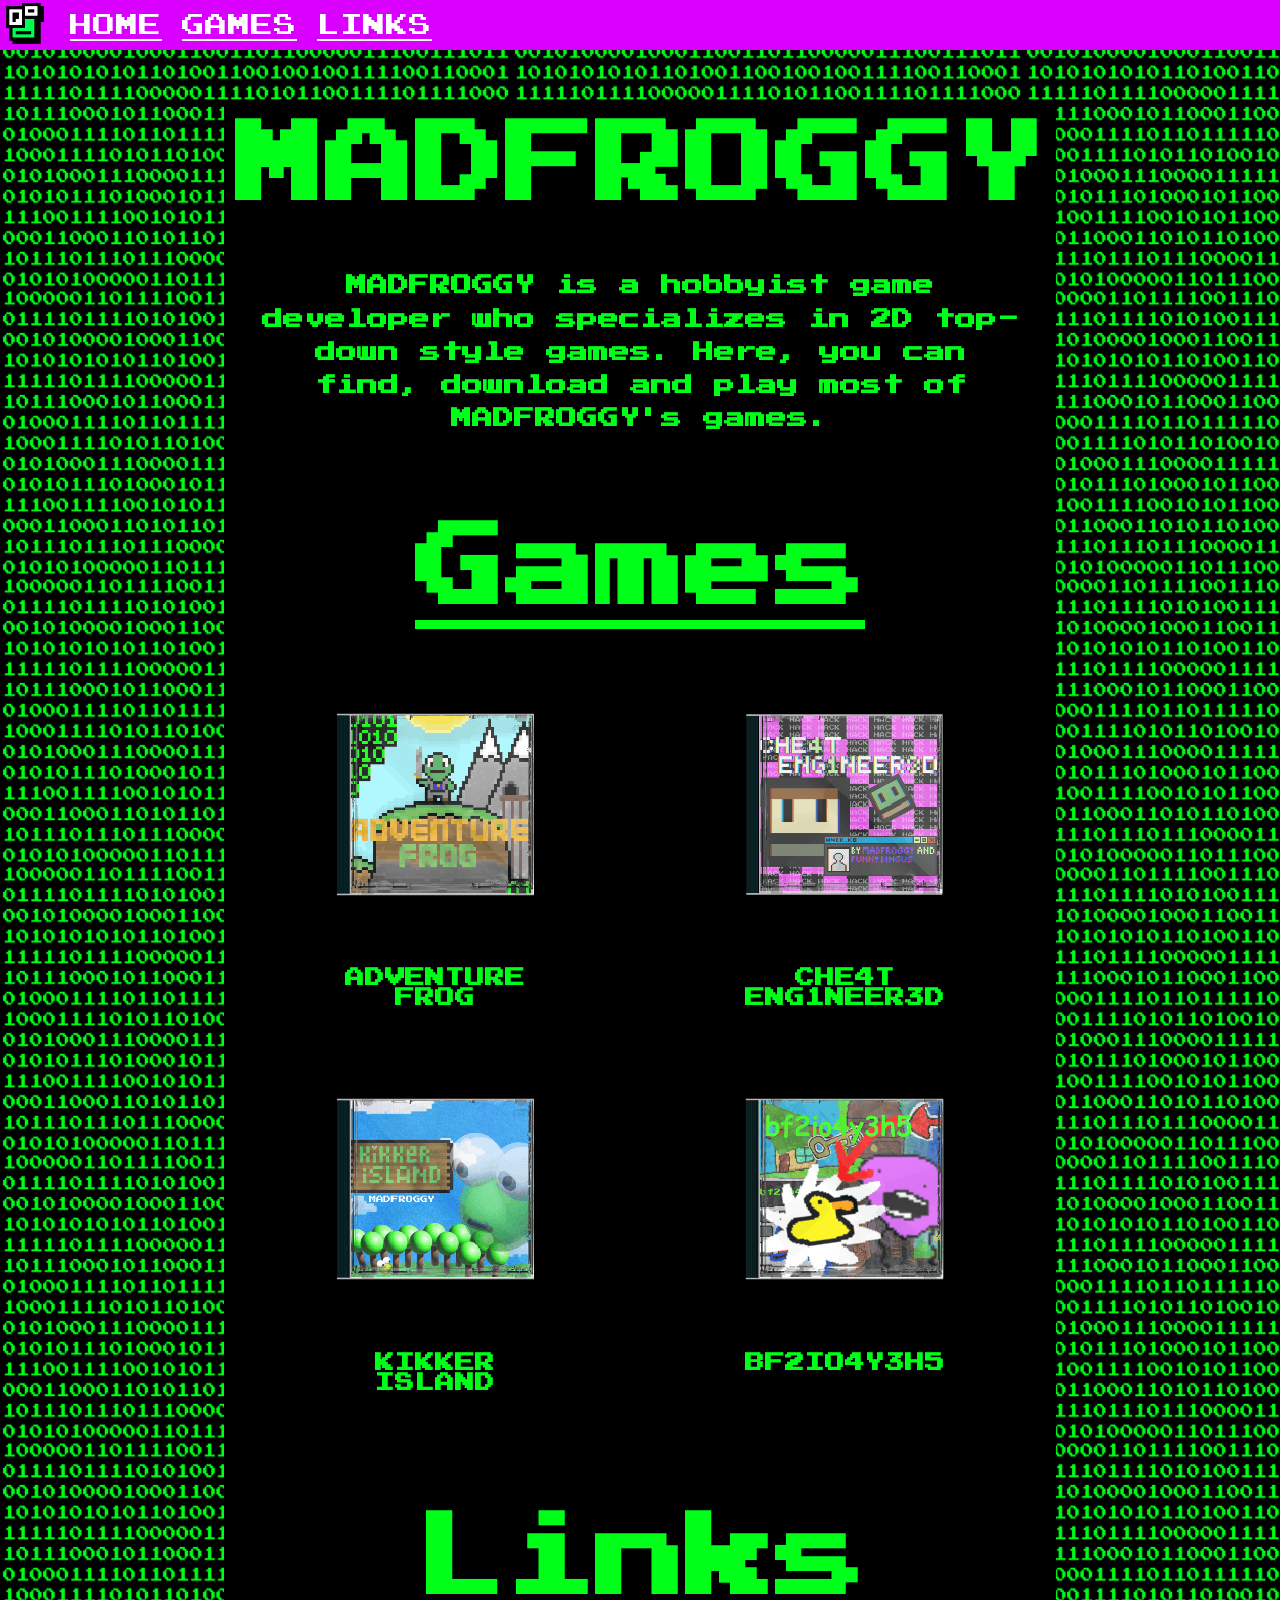
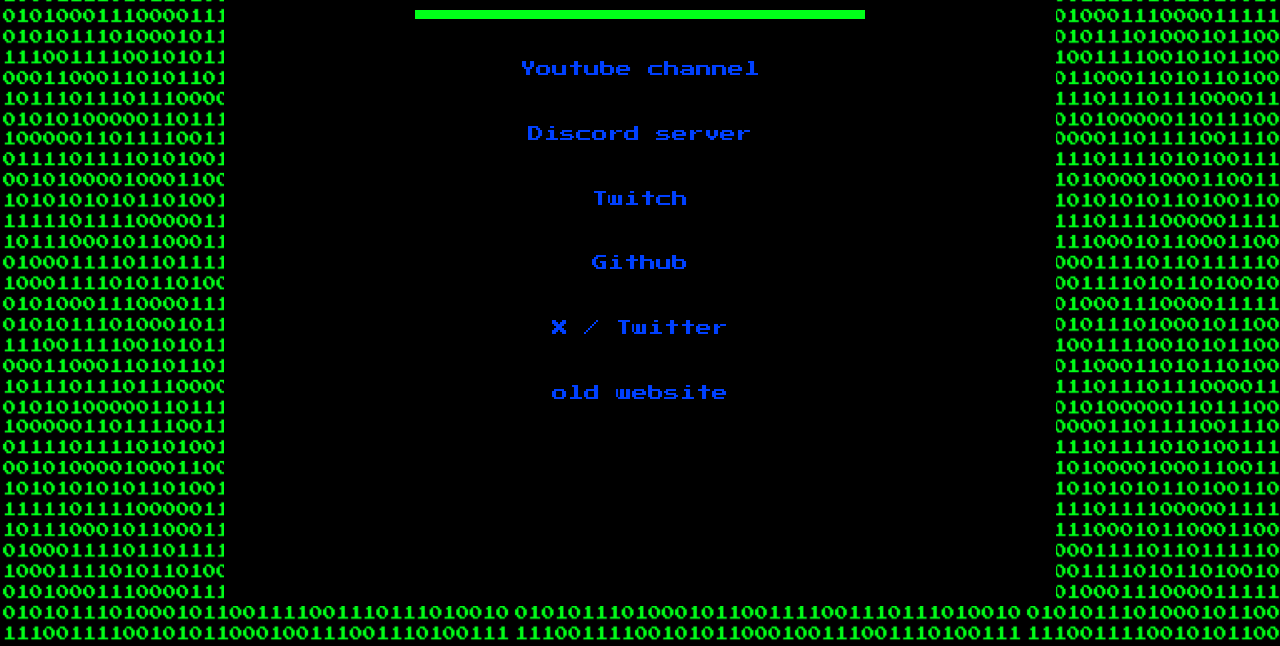
<file: index.html>
<!DOCTYPE html>
<html lang="en">
<head>
  <meta charset="UTF-8">
  <meta http-equiv="refresh" content="0; url=MADFROGGY WEBSITE 13.06.2026/MADFROGGY WEBSITE/Main.html">
  <title>Redirecting...</title>
  <style>
    body {
      margin: 0;
      background-color: black;
    }
  </style>
</head>
<body>
</body>
</html>
</file>
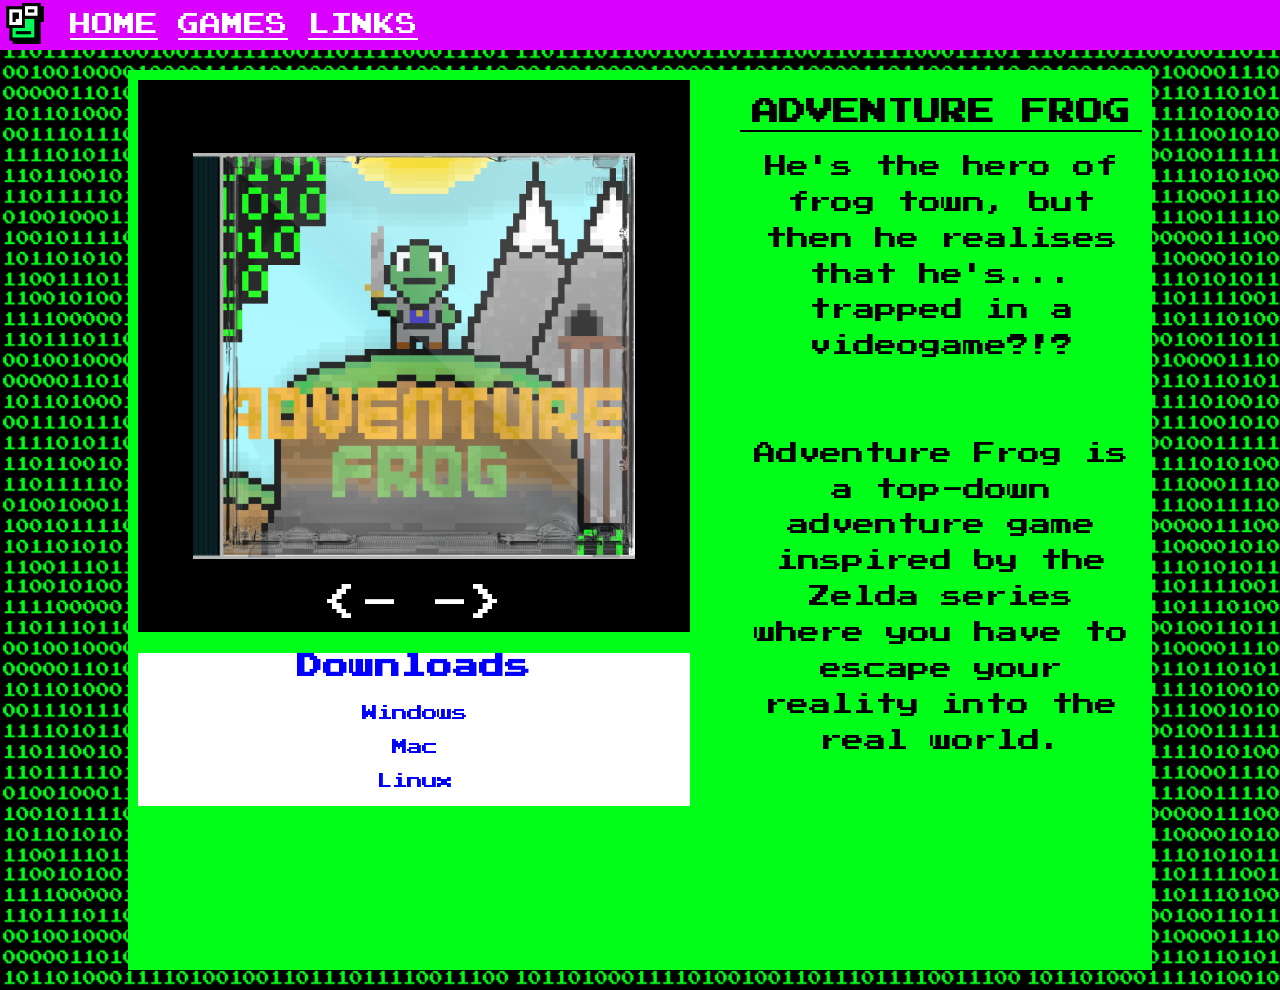
<file: MADFROGGY WEBSITE 13.06.2026/MADFROGGY WEBSITE/AdventureFrog.html>
<!DOCTYPE html>
<html lang="en">

<head>
    <meta charset="UTF-8">

    <meta name="viewport"
          content="widthb=device-width, initial-scale=1.0">

    <title>ADVENTURE FROG</title>

    <link rel="stylesheet" href="General_game.css">

</head>

<body>

    <!-- ===================== TOP NAV ===================== -->

    <div class="top_nav">

        <img class="logo"
             src="0assets/MADFROGGY NEW LOGO FINAL-1.png (1).png"
             alt="Logo"
             onclick="goHome()">

        <div class="home"
             onclick="window.location.href='Main.html'">
            HOME
        </div>

        <div class="games"
             onclick="window.location.href='Main.html#games-section'">
            GAMES
        </div>

        <div class="links"
             onclick="window.location.href='Main.html#links-section'">
            LINKS
        </div>

    </div>

    <!-- ===================== MAIN CONTENT ===================== -->

    <div class="container">

        <div class="content_wrapper">

            <div class="container_img black_box">

                <img id="frogImage"
                     class="adfgPic"
                     src="0assets/AdventureFrog/AdventureFrogFront.png"
                     alt="Adventure Frog">

                <div class="button_row">

                    <button class="arrow"
                            onclick="prevImage()">&lt;-
                    </button>

                    <button class="arrow"
                            onclick="nextImage()">-&gt;
                    </button>

                </div>

            </div>
            <!-- MOVE DOWNLOADS OUTSIDE ABOUT -->
<div class="downloads_container">

    <div class="downloads">
        <h2>Downloads</h2>

        <a href="0assets/AdventureFrog/Adventure_FrogV2_Windows.zip" download>
            Windows
        </a>

        <br><br>

        <a href="0assets/AdventureFrog/Adventure_FrogV2_macOS.zip" download>
            Mac
        </a>

        <br><br>

        <a href="0assets/AdventureFrog/Adventure_FrogV2.AppImage" download>
            Linux
        <br>
        </a>
        <br>
    </div>

</div>

        </div>

<div class="about">

    <h1 class="title">
        ADVENTURE&nbsp;FROG
    </h1>

    <p>
        He's the hero of frog town, but then he realises
        that he's... trapped in a videogame?!?
        <br><br><br>

        Adventure Frog is a top-down adventure game inspired
        by the Zelda series where you have to escape your
        reality into the real world.
    </p>

</div>

        </div>

    </div>

    <!-- ===================== SCRIPT ===================== -->

    <script>

    const images = [
        "0assets/AdventureFrog/AdventureFrogFront.png",
        "0assets/AdventureFrog/AdventureFrogBack.png"
    ];

    let index = 0;

    function showImage() {
        document.getElementById("frogImage").src = images[index];
    }

    function nextImage() {
        index = (index + 1) % images.length;
        showImage();
    }

    function prevImage() {
        index = (index - 1 + images.length) % images.length;
        showImage();
    }

    function goHome() {
        window.location.href = "Main.html";
    }

    </script>

</body>
</html>
</file>
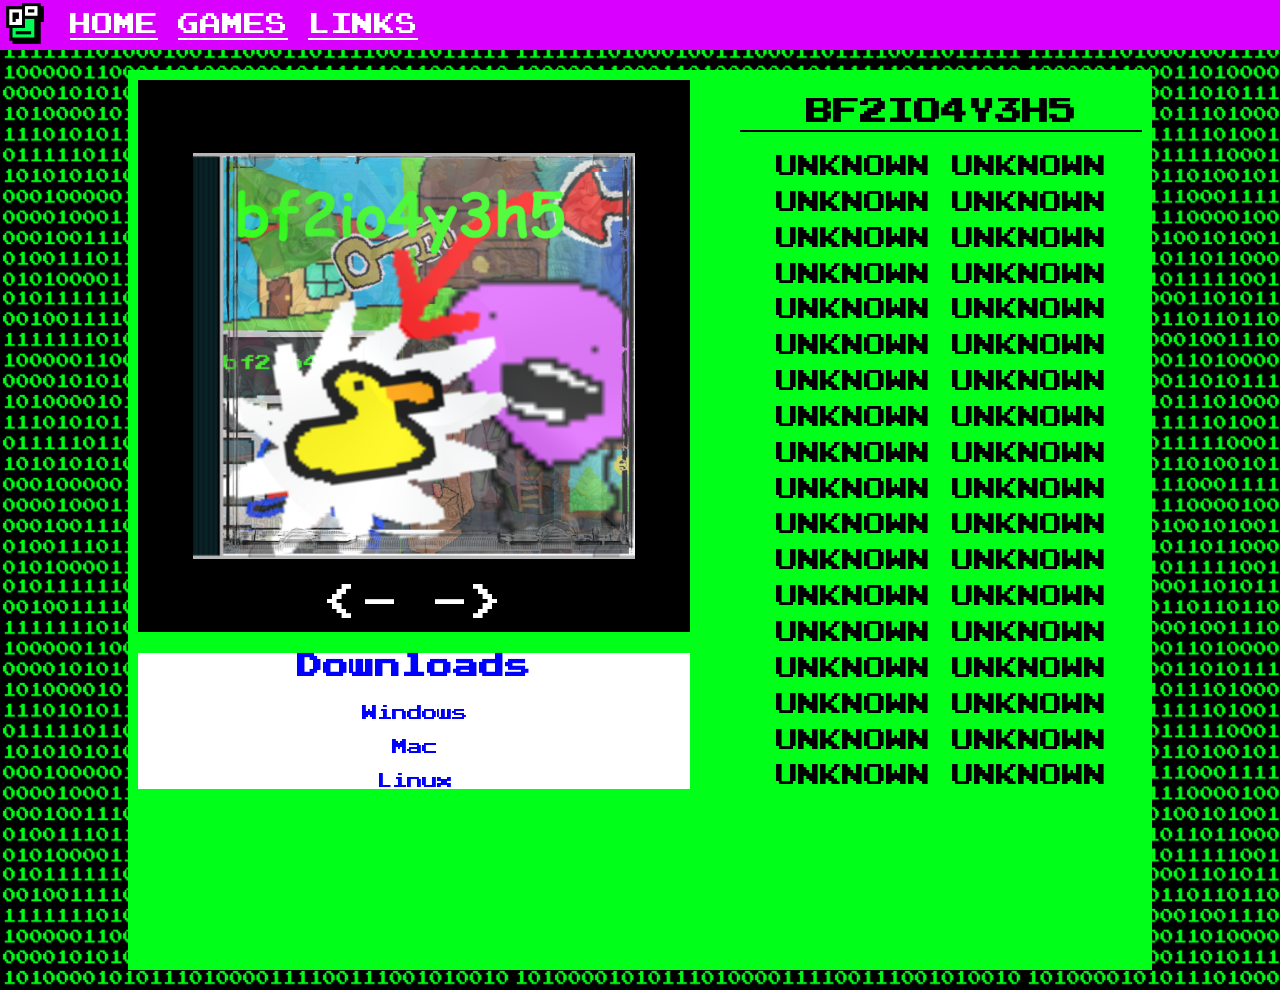
<file: MADFROGGY WEBSITE 13.06.2026/MADFROGGY WEBSITE/bf2io4y3h5.html>
<!DOCTYPE html>
<html lang="en">

<head>
    <meta charset="UTF-8">

    <meta name="viewport"
          content="widthb=device-width, initial-scale=1.0">

    <title>BF2IO4Y3H5</title>

    <link rel="stylesheet" href="General_game.css">

</head>

<body>

    <!-- ===================== TOP NAV ===================== -->

    <div class="top_nav">

        <img class="logo"
             src="0assets/MADFROGGY NEW LOGO FINAL-1.png (1).png"
             alt="Logo"
             onclick="goHome()">

        <div class="home"
             onclick="window.location.href='Main.html'">
            HOME
        </div>

        <div class="games"
             onclick="window.location.href='Main.html#games-section'">
            GAMES
        </div>

        <div class="links"
             onclick="window.location.href='Main.html#links-section'">
            LINKS
        </div>

    </div>

    <!-- ===================== MAIN CONTENT ===================== -->

    <div class="container">

        <div class="content_wrapper">

            <div class="container_img black_box">

                <img id="frogImage"
                     class="adfgPic"
                     src="0assets/bf2io4y3h5/bf2io4y3h5Front.png"
                     alt="Adventure Frog">

                <div class="button_row">

                    <button class="arrow"
                            onclick="prevImage()">&lt;-
                    </button>

                    <button class="arrow"
                            onclick="nextImage()">-&gt;
                    </button>

                </div>

            </div>
            <!-- MOVE DOWNLOADS OUTSIDE ABOUT -->
<div class="downloads_container">

    <div class="downloads">
        <h2>Downloads</h2>
        
        <a href="0assets/bf2/bf2io4y3h5-Windows.zip" download>
            Windows
        </a>

        <br><br>

        <a href="0assets/bf2/bf2io4y3h5-Mac.zip" download>
            Mac
        </a>

        <br><br>

        <a href="0assets/bf2/bf2io4y3h5-Linux.zip" download>
            Linux
        <br>
        </a>
    </div>

</div>

        </div>

<div class="about">

    <h1 class="title">
        BF2IO4Y3H5
    </h1>

    <p>
        UNKNOWN UNKNOWN UNKNOWN UNKNOWN UNKNOWN UNKNOWN UNKNOWN UNKNOWN UNKNOWN UNKNOWN UNKNOWN UNKNOWN 
        UNKNOWN UNKNOWN UNKNOWN UNKNOWN UNKNOWN UNKNOWN UNKNOWN UNKNOWN UNKNOWN UNKNOWN UNKNOWN UNKNOWN 
        UNKNOWN UNKNOWN UNKNOWN UNKNOWN UNKNOWN UNKNOWN UNKNOWN UNKNOWN UNKNOWN UNKNOWN UNKNOWN UNKNOWN 
 

    </p>

</div>

        </div>

    </div>

    <!-- ===================== SCRIPT ===================== -->

    <script>

    const images = [
        "0assets/bf2io4y3h5/bf2io4y3h5Front.png",
        "0assets/bf2io4y3h5/bf2io4y3h5Back.png"
    ];

    let index = 0;

    function showImage() {
        document.getElementById("frogImage").src = images[index];
    }

    function nextImage() {
        index = (index + 1) % images.length;
        showImage();
    }

    function prevImage() {
        index = (index - 1 + images.length) % images.length;
        showImage();
    }

    function goHome() {
        window.location.href = "Main.html";
    }

    </script>

</body>
</html>
</file>
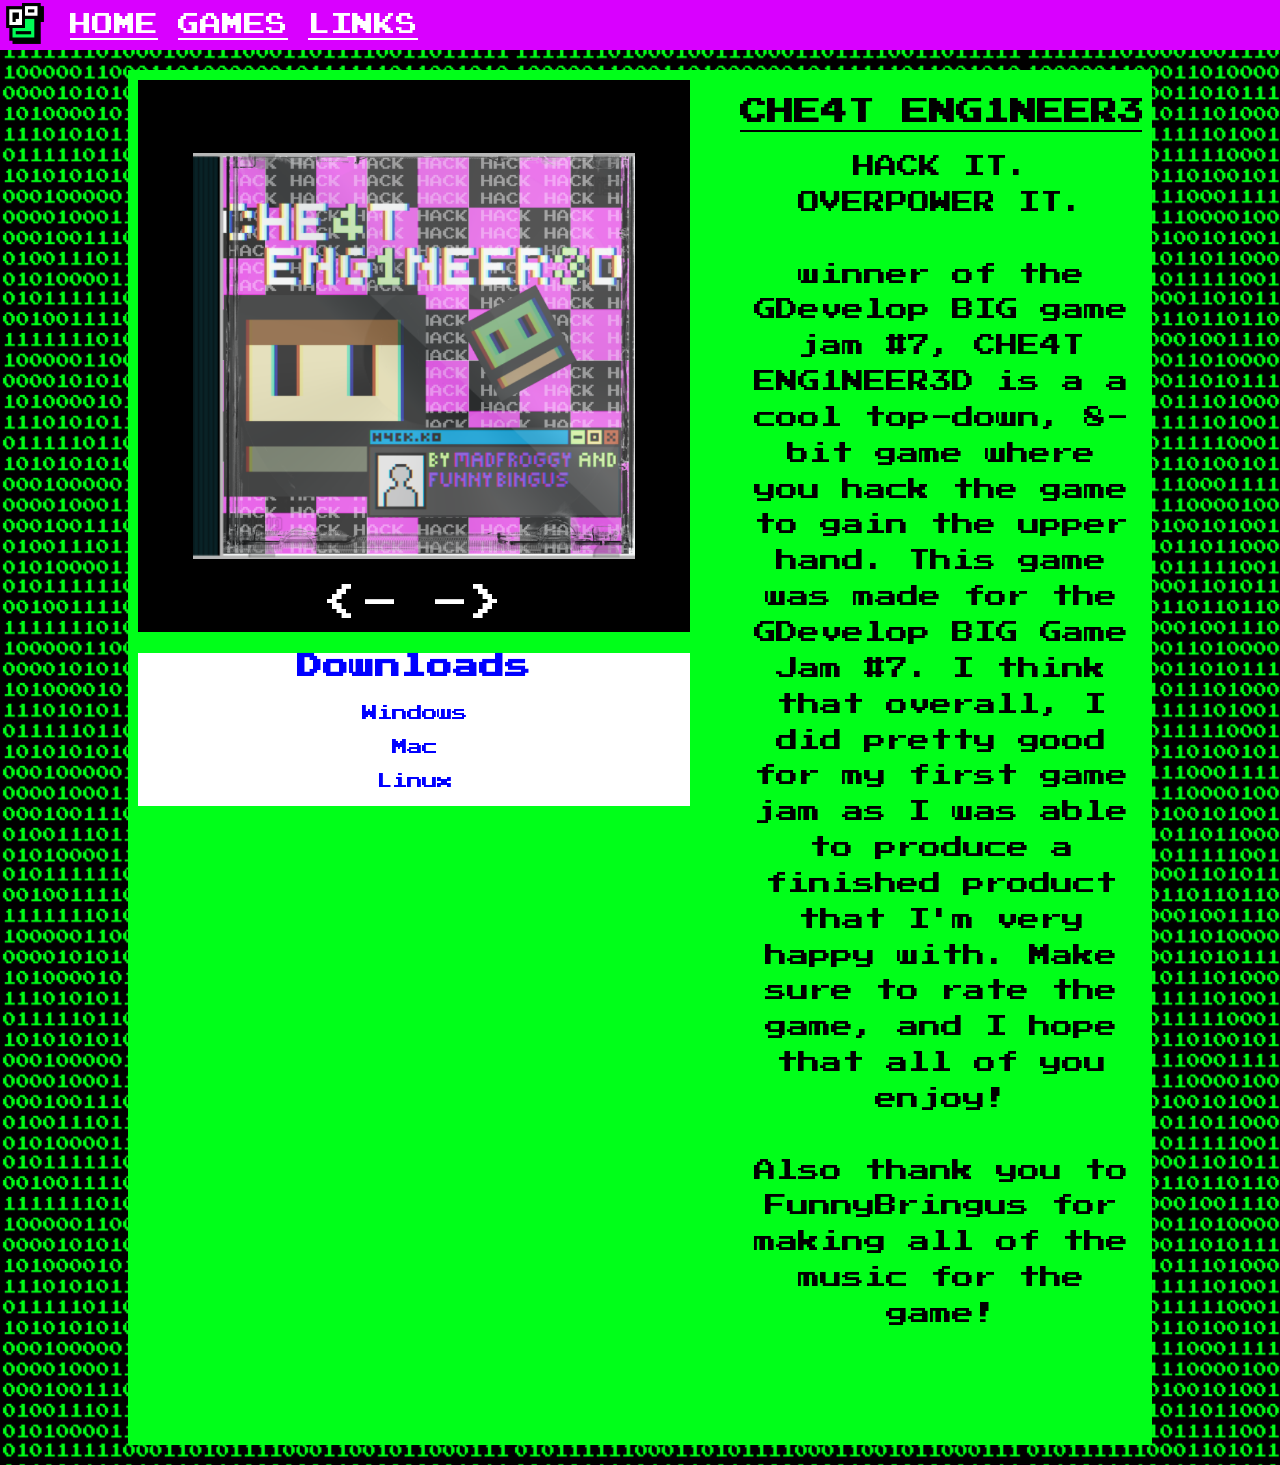
<file: MADFROGGY WEBSITE 13.06.2026/MADFROGGY WEBSITE/Che4tEng1neer3d.html>
<!DOCTYPE html>
<html lang="en">

<head>
    <meta charset="UTF-8">

    <meta name="viewport"
          content="widthb=device-width, initial-scale=1.0">

    <title>CHE4T ENG1NEER3D</title>

    <link rel="stylesheet" href="General_game.css">

</head>

<body>

    <!-- ===================== TOP NAV ===================== -->

    <div class="top_nav">

        <img class="logo"
             src="0assets/MADFROGGY NEW LOGO FINAL-1.png (1).png"
             alt="Logo"
             onclick="goHome()">

        <div class="home"
             onclick="window.location.href='Main.html'">
            HOME
        </div>

        <div class="games"
             onclick="window.location.href='Main.html#games-section'">
            GAMES
        </div>

        <div class="links"
             onclick="window.location.href='Main.html#links-section'">
            LINKS
        </div>

    </div>

    <!-- ===================== MAIN CONTENT ===================== -->

    <div class="container">

        <div class="content_wrapper">

            <div class="container_img black_box">

                <img id="frogImage"
                     class="adfgPic"
                     src="0assets/che4tEng1neer3d/che4tEng1neer3dFront.png"
                     alt="Che4t Eng1neer3d">

                <div class="button_row">

                    <button class="arrow"
                            onclick="prevImage()">&lt;-
                    </button>

                    <button class="arrow"
                            onclick="nextImage()">-&gt;
                    </button>

                </div>

            </div>
            <!-- MOVE DOWNLOADS OUTSIDE ABOUT -->
<div class="downloads_container">

    <div class="downloads">
        <h2>Downloads</h2>

        <a href="0assets/che4tEng1neer3d/Che4tEng1neer3d-Windows.zip" download>
            Windows
        </a>

        <br><br>

        <a href="0assets/che4tEng1neer3d/Che4tEng1neer3d-Mac.zip" download>
            Mac
        </a>

        <br><br>

        <a href="0assets/che4tEng1neer3d/Che4tEng1neer3d-Linux.zip" download>
            Linux
        <br><br>
        </a>
    </div>

</div>

        </div>

<div class="about">

    <h1 class="title">
        CHE4T&nbsp;ENG1NEER3D
    </h1>

    <p>
        HACK IT. OVERPOWER IT.
        <br><br>
        winner of the GDevelop BIG game jam #7, CHE4T ENG1NEER3D is a a cool top-down, 
        8-bit game where you hack the game to gain the upper hand. This game was made 
        for the GDevelop BIG Game Jam #7. I think that overall, I did pretty good for 
        my first game jam as I was able to produce a finished product that I'm very happy with. 
        Make sure to rate the game, and I hope that all of you enjoy!
        <br><br>
        Also thank you to FunnyBringus for making all of the music for the game!
        <br><br><br>
    </p>

</div>

        </div>

    </div>

    <!-- ===================== SCRIPT ===================== -->

    <script>

    const images = [
        "0assets/che4tEng1neer3d/che4tEng1neer3dFront.png",
        "0assets/che4tEng1neer3d/che4tEng1neer3dBack.png"
    ];

    let index = 0;

    function showImage() {
        document.getElementById("frogImage").src = images[index];
    }

    function nextImage() {
        index = (index + 1) % images.length;
        showImage();
    }

    function prevImage() {
        index = (index - 1 + images.length) % images.length;
        showImage();
    }

    function goHome() {
        window.location.href = "Main.html";
    }

    </script>

</body>
</html>
</file>
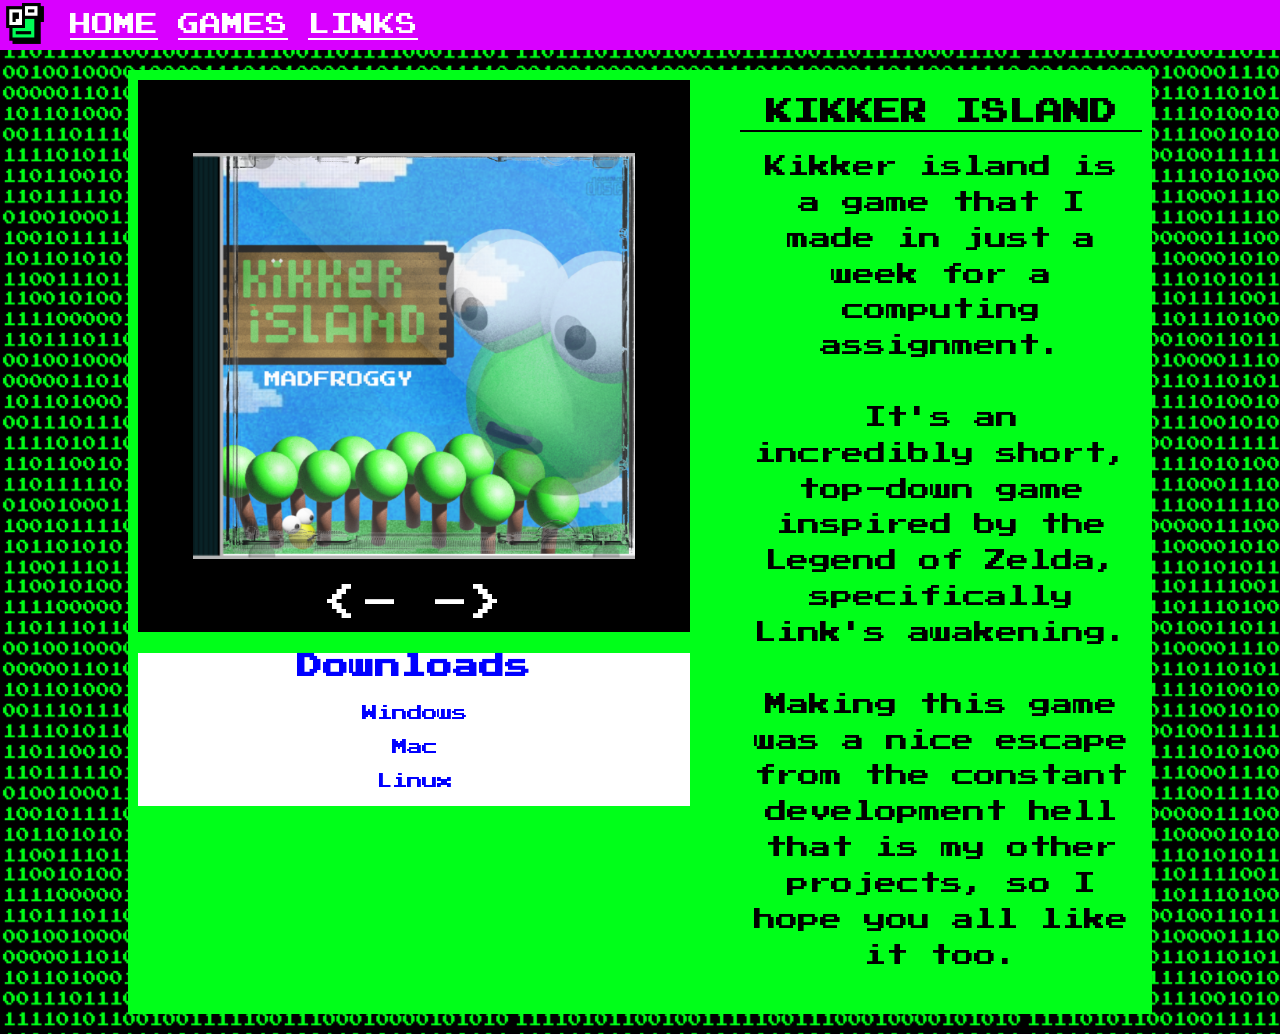
<file: MADFROGGY WEBSITE 13.06.2026/MADFROGGY WEBSITE/kikkerIsland.html>
<!DOCTYPE html>
<html lang="en">

<head>
    <meta charset="UTF-8">

    <meta name="viewport"
          content="widthb=device-width, initial-scale=1.0">

    <title>KIKKER ISLAND</title>

    <link rel="stylesheet" href="General_game.css">

</head>

<body>

    <!-- ===================== TOP NAV ===================== -->

    <div class="top_nav">

        <img class="logo"
             src="0assets/MADFROGGY NEW LOGO FINAL-1.png (1).png"
             alt="Logo"
             onclick="goHome()">

        <div class="home"
             onclick="window.location.href='Main.html'">
            HOME
        </div>

        <div class="games"
             onclick="window.location.href='Main.html#games-section'">
            GAMES
        </div>

        <div class="links"
             onclick="window.location.href='Main.html#links-section'">
            LINKS
        </div>

    </div>

    <!-- ===================== MAIN CONTENT ===================== -->

    <div class="container">

        <div class="content_wrapper">

            <div class="container_img black_box">

                <img id="frogImage"
                     class="adfgPic"
                     src="0assets/kikkerIsland/kikkerIslandFront.png"
                     alt="Kikker Island">

                <div class="button_row">

                    <button class="arrow"
                            onclick="prevImage()">&lt;-
                    </button>

                    <button class="arrow"
                            onclick="nextImage()">-&gt;
                    </button>

                </div>

            </div>
            <!-- MOVE DOWNLOADS OUTSIDE ABOUT -->
<div class="downloads_container">

    <div class="downloads">
        <h2>Downloads</h2>

        <a href="0assets/kikkerIsland/Kikker Island_Windows.zip" download>
            Windows
        </a>

        <br><br>

        <a href="0assets/kikkerIsland/Kikker Island_Mac.zip" download>
            Mac
        </a>

        <br><br>

        <a href="0assets/kikkerIsland/Kikker Island.AppImage" download>
            Linux
        <br><br>
        </a>
    </div>

</div>

        </div>

<div class="about">

    <h1 class="title">
        KIKKER&nbsp;ISLAND
    </h1>

    <p>
        Kikker island is a game that I made in just a 
        week for a computing assignment.
        <br><br>
        It's an incredibly short, top-down game inspired 
        by the Legend of Zelda, specifically Link's awakening.
        <br><br>
        Making this game was a nice escape from the constant 
        development hell that is my other projects, so I hope 
        you all like it too.
    </p>

</div>

        </div>

    </div>

    <!-- ===================== SCRIPT ===================== -->

    <script>

    const images = [
        "0assets/kikkerIsland/kikkerIslandFront.png",
        "0assets/kikkerIsland/kikkerIslandBack.png",
    ];

    let index = 0;

    function showImage() {
        document.getElementById("frogImage").src = images[index];
    }

    function nextImage() {
        index = (index + 1) % images.length;
        showImage();
    }

    function prevImage() {
        index = (index - 1 + images.length) % images.length;
        showImage();
    }

    function goHome() {
        window.location.href = "Main.html";
    }

    </script>

</body>
</html>
</file>
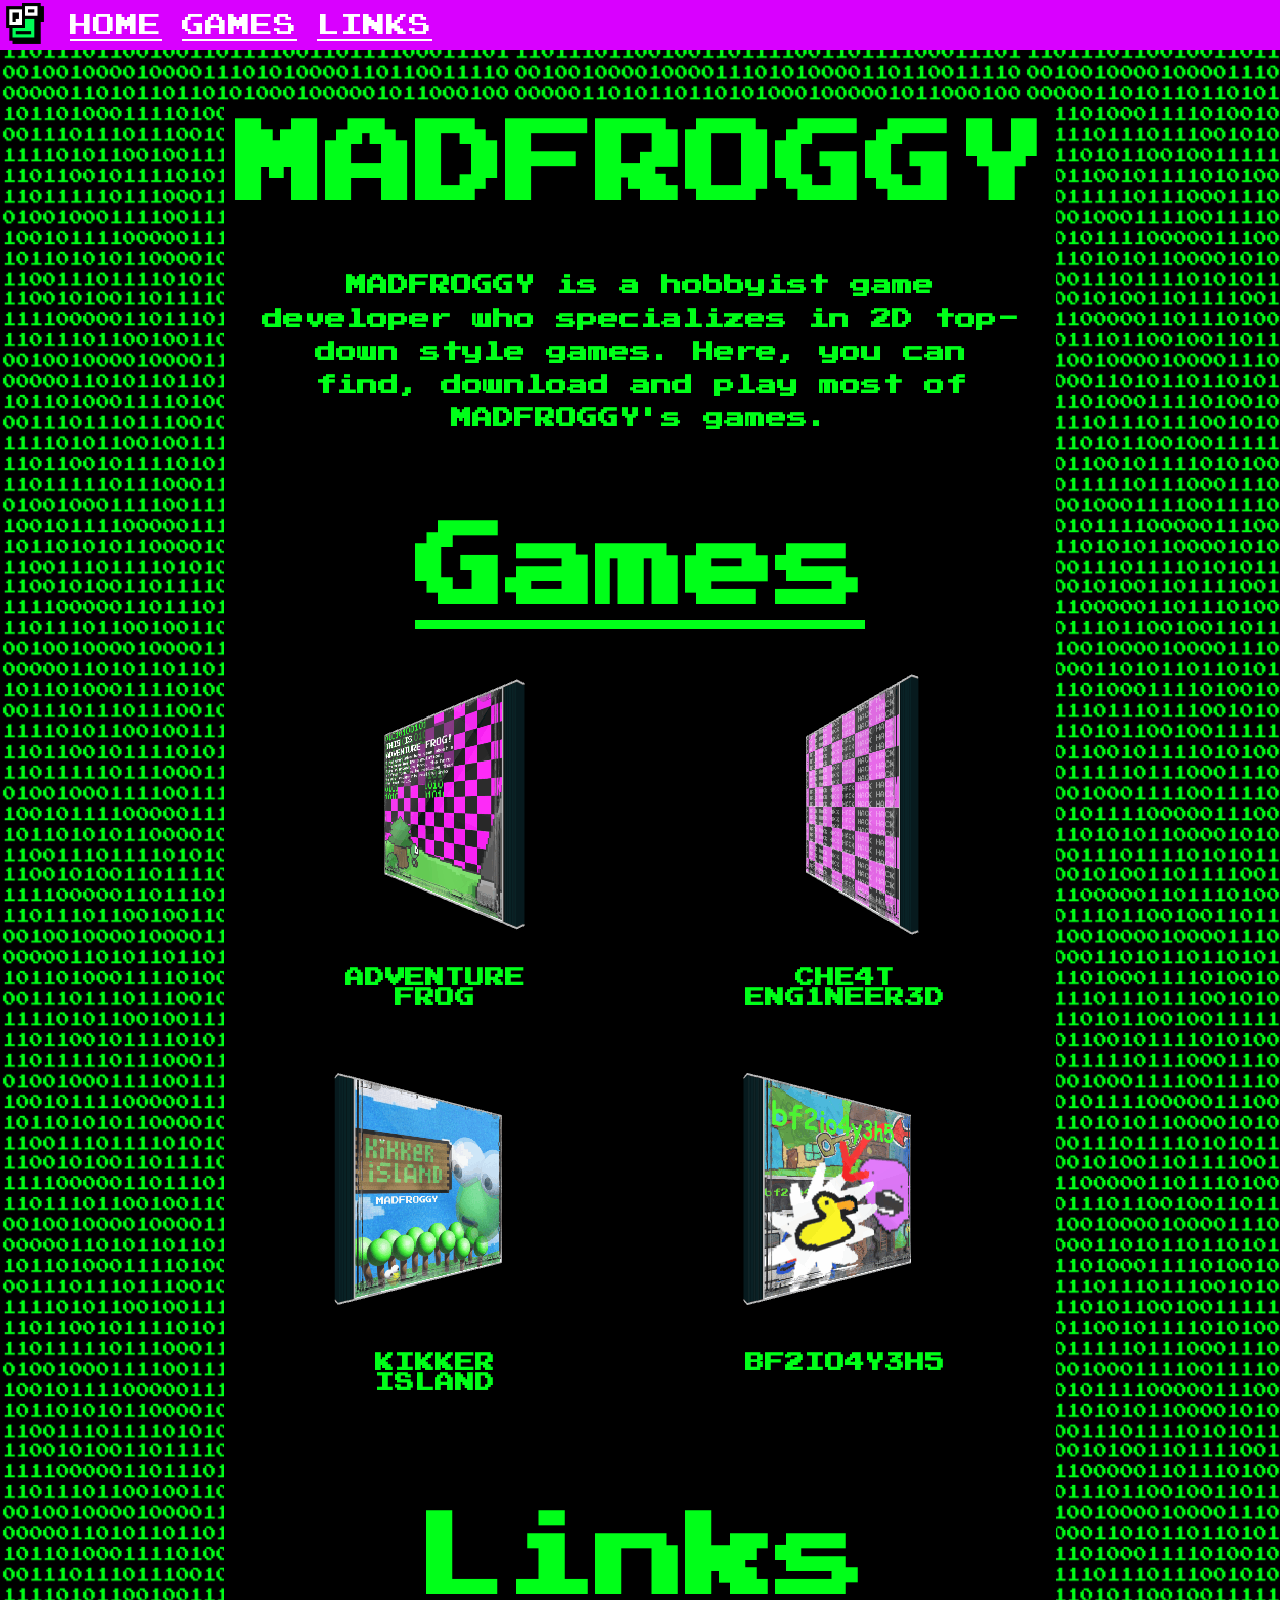
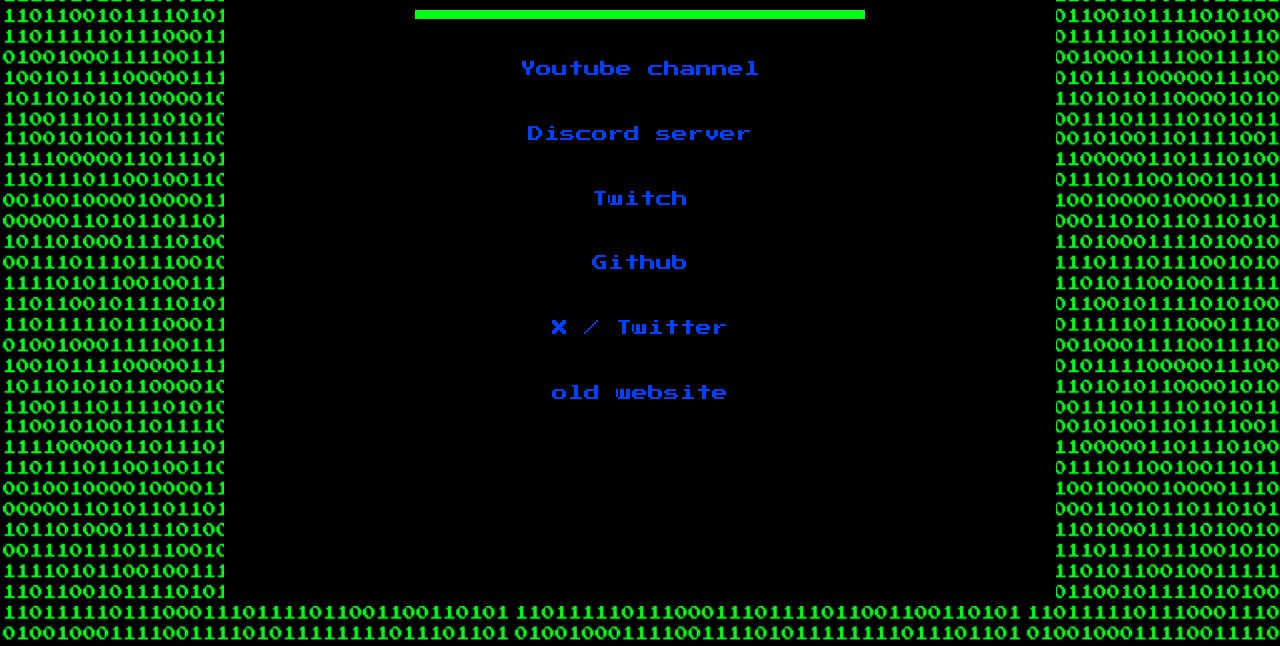
<file: MADFROGGY WEBSITE 13.06.2026/MADFROGGY WEBSITE/Main.html>
<!DOCTYPE html>

<head>
    <meta charset="UTF-8">

    <meta name="viewport"
          content="width=device-width, initial-scale=1.0">

    <title>MADFROGGY.COM</title>
    <link rel="icon" type="image/x-icon" href="0assets/MADFROGGY NEW LOGO FINAL-1.png (1).ico">

    <!-- PRELOAD FONT -->
    <link rel="preload"
          href="0assets/PressStart2P-vaV7.woff2"
          as="font"
          type="font/woff2"
          crossorigin>

    <link rel="stylesheet" href="Main.css">
</head>

<body>

    <!-- ===================== TOP NAV ===================== -->
    <div class="top_nav">

        <img class="logo"
             src="0assets/MADFROGGY NEW LOGO FINAL-1.png (1).png"
             alt="Logo"
             onclick="goHome()">

        <div class="home"
             onclick="window.location.href='Main.html'">
            HOME
        </div>

        <!-- UPDATED GAMES BUTTON -->
        <div class="games"
             onclick="scrollToGames()">
            GAMES
        </div>

        <div class="links"
             onclick="scrollToLinks()">
            LINKS
        </div>
    </div>

    <div class="parent">

        <div class="child">

            <h1 class="big-title">MADFROGGY</h1>

            <h6>
                MADFROGGY is a hobbyist game developer who specializes
                in 2D top-down style games. Here, you can find,
                download and play most of MADFROGGY's games.
            </h6>

            <!-- GAMES SECTION -->
            <h1 id="games-section"><u>Games</u></h1>

            <div class="games-grid">

                <a href="AdventureFrog.html"
                   class="cd-container">

                    <img
                        src="0assets/AdventureFrog/adventurefrogCDspin.gif"
                        alt="Adventure Frog CD">

                    <figcaption>
                        <h3>
                            ADVENTURE
                            <br>
                            FROG
                        </h3>
                    </figcaption>

                </a>

                <div class="cd-container">
                    <a href="Che4tEng1neer3d.html">
                    <img
                        src="0assets/che4tEng1neer3d/cheatengineeredCDspin.gif"
                        alt="Che4t Eng1neer3d CD">

                    <figcaption>
                        <h3>
                            CHE4T
                            <br>
                            ENG1NEER3D
                        </h3>
                    </figcaption>
                    </a>
                </div>

                <div class="cd-container">
                    <a href="kikkerIsland.html">
                    <img
                        src="0assets/kikkerIsland/kikker islandCDspin.gif"
                        alt="Kikker Island CD">

                    <figcaption>
                        <h3>
                            KIKKER
                            <br>
                            ISLAND
                        </h3>
                    </figcaption>
                    </a>
                </div>

                <div class="cd-container">
                        <a href="bf2io4y3h5.html">
                    <img
                        src="0assets/bf2io4y3h5/bf2io4y3h5_CDspin.gif"
                        alt="BF2IO4Y3H5 CD">

                    <figcaption>
                        <h3>BF2IO4Y3H5</h3>
                    </figcaption>
                        </a>
                </div>

            </div>

            <h1 id="links-section"><u><br>Links</u></h1>

            <div class="links">
                <br>
                <a target="_blank"
                   href="https://www.youtube.com/@Madfroggeo">
                    Youtube channel
                </a>

                <br><br>

                <a target="_blank"
                   href="https://discord.gg/6U2TXp94Ky">
                    Discord server
                </a>

                <br><br>

                <a target="_blank"
                   href="https://www.twitch.tv/madfroggeo">
                    Twitch
                </a>

                <br><br>

                <a target="_blank"
                   href="https://github.com/madfroggeo">
                    Github
                </a>

                <br><br>

                <a target="_blank"
                   href="https://x.com/madfroggeo">
                    X / Twitter
                </a>

                <br><br>

                <a target="_blank"
                   href="oldwbesite.html">
                    old website
                </a>
            </div>

            <br><br><br><br><br><br><br><br><br><br><br>

        </div>

    </div>

    <script>
        function goHome() {
            window.location.href = "Main.html";
        }

        function scrollToGames() {
            document.getElementById("games-section")
                .scrollIntoView();
        }

        function scrollToLinks() {
            document.getElementById("links-section")
                .scrollIntoView();
        }

    </script>

</body>
</html>
</file>
<file: MADFROGGY WEBSITE 13.06.2026/MADFROGGY WEBSITE/General_game.css>
@font-face {
  font-family: "pixel";
  src: url("0assets/PressStart2P-vaV7.woff2") format('woff');
}

body{
    margin: 0;
    padding: 0;
    background-image: url('0assets/0010101110101001.gif');
    background-size: 512px 288px;
    background-color: #000000;
    background-color: #444; /* comment me*/
    font-family: pixel; /* use font */
    text-align: center;
    color: rgb(0, 0, 0);
    overflow-x: hidden;
    -webkit-font-smoothing: none;
    -moz-osx-font-smoothing: grayscale;
    text-rendering: pixelated;
}

p {
    margin: 10px;
}

.black_box {
    background-color: black;
}

/* Desktop */
@media (min-width: 550px) {
    .black_box {
        width: 100%;
        aspect-ratio: 1 / 1;
        padding-left: 10px;
    }
}

/* Mobile */
@media (max-width: 549px) {
    .black_box {
        width: 100%;
        max-width: 98%;
        aspect-ratio: 1 / 1;
    }
}

/* ===================== FONT ===================== */

@font-face {
    font-family: "pixel";
    src: url("0assets/PressStart2P-vaV7.woff2") format("woff2");
    font-display: block;
}

* {
    font-family: "pixel", monospace;
    box-sizing: border-box;
}

/* ===================== TOP NAV ===================== */

.top_nav {
    background: #d900ff;

    width: 100%;
    height: 8vw;
    max-height: 50px;

    display: flex;
    align-items: center;
}

.top_nav .logo {
    height: 100%;
    width: auto;

    object-fit: contain;

    cursor: pointer;
}

.top_nav .home,
.top_nav .games,
.top_nav .links {

    font-size: clamp(12px, 3vw, 22px);

    color: white;

    text-decoration: underline;

    cursor: pointer;

    margin-left: 20px;

    user-select: none;
}

.top_nav .home:hover,
.top_nav .links:hover,
.top_nav .games:hover {
    opacity: 0.8;
}

.top_nav .logo:hover {
    opacity: 0.9;
}

/* ===================== PAGE ===================== */

.container {
    background-color: rgba(0, 255, 25, 1);

    color: black;

    margin: 20px auto;
    padding: 10px;

    width: 80%;

    min-height: 900px;
}

.content_wrapper {
    float: left;
    width: 55%;
}

.container_img {
    display: block;

    margin-top: 0px;
    padding: 0px;
}

h1.title {
    overflow: hidden;

    padding-bottom: 5px;

    border-bottom: 2px solid black;
}

.about {
    display: block;
    float: right;
    width: 40%;
}

/* ===================== DOWNLOADS ===================== */

.downloads_container {
    background: white;

    margin-top: 15px;

    width: 10%;
}

.downloads {
    text-align: center;

    color: blue;

    font-size: 1.3vw;
}

.downloads h2 {
    font-size: 2vw;
    margin-bottom: 25px;
}

.downloads a {
    color: blue;
    text-decoration: none;

    font-size: 1.2vw;
}

.downloads a:hover {
    text-decoration: underline;
}

.container img {
    margin-top: 10vw;
    margin-right: 10px;
}

/* ===================== BLACK BOX ===================== */

.black_box {
    background-color: black;

    position: relative;

    display: flex;
    justify-content: center;
    align-items: center;
    flex-direction: column;
}

.black_box img.adfgPic {
    display: block;
    margin: auto;
}

/* ===================== BUTTONS ===================== */

.button_row {
    position: absolute;

    bottom: 8px;
    left: 50%;

    transform: translateX(-50%);

    display: flex;
    gap: 20px;
}

.arrow {
    background: black;

    border: none;

    color: white;

    font-family: pixel;

    padding: 1px 6px;

    cursor: pointer;
}

.arrow:hover {
    background: rgb(0, 255, 25);
    color: black;
}

/* ===================== MOBILE ===================== */

@media (max-width: 650px) {

    .container {
        width: 90%;
        min-height: 800px;
    }

    .content_wrapper {
        float: none;
        width: 100%;
    }

    .container_img {
        width: 100%;
        max-width: 98%;
    }

    .about {
        float: unset;
        width: unset;
    }

    .downloads_container {
        width: 100%;
        padding: 15px;
    }

    .downloads {
        font-size: 4vw;
    }

    .downloads h2 {
        font-size: 5vw;
    }

    .downloads a {
        font-size: 4vw;
    }

    .container img {
        width: 80%;
        margin-top: 10vw;
    }

    h1.title {
        font-size: 5.4vw;
        text-align: center;
    }

    p {
        font-size: 3.5vw;
        line-height: 1.6;
    }

    .arrow {
        font-size: 4.7vw;
    }
}

/* ===================== DESKTOP (UPDATED LAYOUT FIX) ===================== */

@media (min-width: 651px) {

    .container {
        display: grid;
        grid-template-columns: 55% 40%;
        grid-template-areas:
            "black about"
            "black downloads";
        column-gap: 5%;
        row-gap: 20px;
        align-items: start;
    }

    .content_wrapper {
        float: none;
        width: auto;
        grid-area: black;
    }

    .about {
        float: none;
        width: auto;
        grid-area: about;
    }

    .downloads_container {
        grid-area: downloads;
        width: 100%;
    }

    img {
        width: 55%;
    }

    .adfgPic {
        width: 80%;
    }

    .title {
        font-size: 2.1vw;
        text-align: center;
    }

    p {
        font-size: 1.75vw;
        line-height: 1.6;
    }

    .arrow {
        font-size: 3vw;
    }
}
</file>
<file: MADFROGGY WEBSITE 13.06.2026/MADFROGGY WEBSITE/Main.css>
/* ===================== FONT ===================== */

@font-face {
    font-family: "pixel";
    src: url("0assets/PressStart2P-vaV7.woff2") format("woff2");
    font-display: block;
}

/* FORCE PIXEL FONT EVERYWHERE */
* {
    font-family: "pixel", monospace;
    box-sizing: border-box;
}

/* ===================== BODY ===================== */

body {
    margin: 0;
    padding: 0;

    background-color: #000;
    background-image: url("0assets/0010101110101001.gif");
    background-size: 512px 288px;

    color: rgba(0, 255, 25, 1);

    overflow-x: hidden;

    -webkit-font-smoothing: none;
    -moz-osx-font-smoothing: grayscale;
    text-rendering: pixelated;
}

/* ===================== TOP NAV ===================== */

.top_nav {
    background: #d900ff;

    width: 100%;
    height: 8vw;
    max-height: 50px;

    display: flex;
    align-items: center;
}

.top_nav .logo {
    height: 100%;
    width: auto;

    object-fit: contain;

    cursor: pointer;
}

.top_nav .home,
.top_nav .games,
.top_nav .links {

    /*font-size: clamp(12px, 3vw, 22px);*/
    font-size: 2.5vmin;

    color: white;

    text-decoration: underline;

    cursor: pointer;

    margin-left: 20px;

    user-select: none;
}

.top_nav .home:hover,
.top_nav .links:hover,
.top_nav .games:hover {
    opacity: 0.8;
}
.top_nav .logo:hover {
    opacity: 0.9;
}
/* ===================== MAIN LAYOUT ===================== */

.parent {
    display: flex;
    justify-content: center;

    padding-top: 4vw;
    padding-bottom: 40px;
}

.child {
    width: 65%;
    background-color: rgb(0, 0, 0);

    padding: 20px;

    overflow: hidden;

    display: flex;
    flex-direction: column;
    align-items: center;

    text-align: center;
}

/* ===================== TEXT ===================== */

.big-title {
    font-size: 7vw;
    margin: 0;
}

h1 {
    font-size: 10vmin;

    margin: 2rem 0 1rem 0;

    color: rgba(0, 255, 25, 1);
}

h3 {
    color: rgba(0, 255, 25, 1);

    font-size: 2.2vmin;

    margin-top: 10px;
}

h6 {
    font-size: 2.3vmin;

    line-height: 1.6;

    padding: 10px;

    max-width: 1000px;

    color: rgba(0, 255, 25, 1);
}

figcaption {
    font-size: 1.5vmin;

    word-break: break-word;

    text-align: center;
}

/* ===================== GAMES GRID ===================== */

.games-grid {
    display: grid;

    width: 100%;

    grid-template-columns: repeat(2, 1fr);

    gap: 3vmin;

    justify-items: center;

    align-items: start;

    margin-top: 20px;
}

.cd-container {
    text-align: center;
    width: 100%;
}

.cd-container img {
    width: 24vw;

    max-width: 1700px;

    min-width: 90px;

    height: auto;

    object-fit: contain;

    display: block;

    margin: 0 auto;

    image-rendering: pixelated;
}

.cd-container figcaption h3 {
    margin: 10px 0 0 0;
}

/* ===================== LINKS ===================== */

a {
    text-decoration: none;
    color: rgb(0, 64, 255);
}

a:hover {
    text-decoration: underline;
}

.links {
    font-size: 1.8vmin;
    line-height: 2;
}

/* ===================== MOBILE ===================== */

@media (max-width: 650px) {

    .top_nav .home,
    .top_nav .games,
    .top_nav .links {
        /*font-size: clamp(12px, 3vw, 22px);*/
        font-size: 3.9vmin;
    }
    .games-grid {
        grid-template-columns: 1fr;
    }

    .child {
        width: 80%;
    }

    .cd-container img {
        width: 45vw;
    }

    h1 {
        font-size: 12vmin;
    }

    h3 {
        font-size: 4vmin;
    }

    h6 {
        font-size: 2.5vmin;
    }

    .links {
        font-size: 3vmin;
    }
}
</file>
